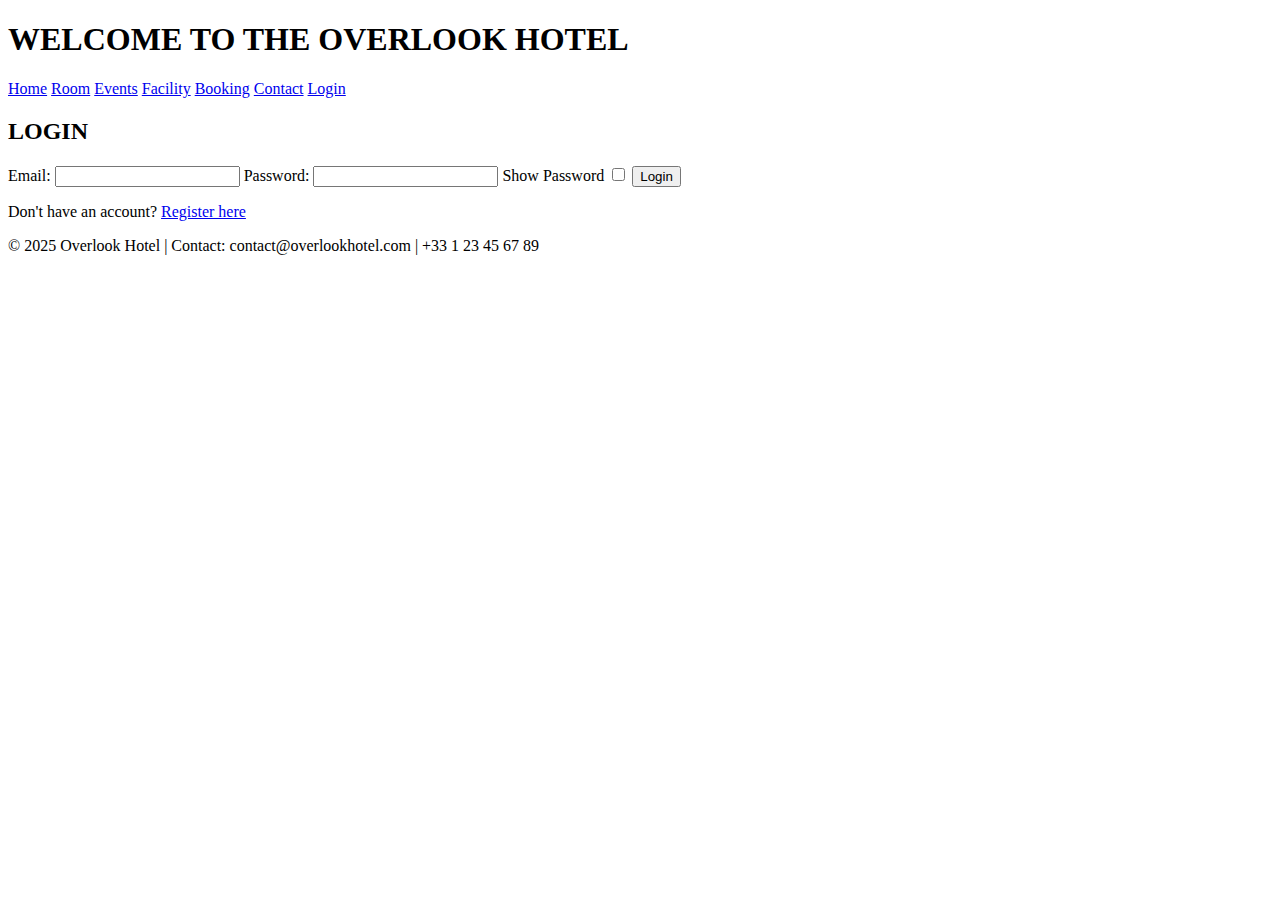
<file: src/main/resources/templates/login.html>
<!DOCTYPE html>
<html xmlns:th="http://www.thymeleaf.org">
<head>
    <meta charset="UTF-8">
    <title>Login - Overlook Hotel</title>
    <link rel="stylesheet" th:href="@{/css/style.css}">
</head>
<body>

<header>
    <h1>WELCOME TO THE OVERLOOK HOTEL</h1>
    <nav>
        <a href="/index">Home</a>
        <a href="/api/rooms">Room</a>
        <a href="#">Events</a>
        <a href="#">Facility</a>
        <a href="#">Booking</a>
        <a href="#">Contact</a>
        <a href="/login" class="login-btn">Login</a>
    </nav>
</header>

<div class="banner"></div>

<div class="section login-section">
    <h2>LOGIN</h2>
    <form id="loginForm">
        <label for="email">Email:</label>
        <input type="email" id="email" name="username" required>

        <label for="password">Password:</label>
        <input type="password" id="password" name="password" required>

        <label class="show-password" >Show Password
            <input type="checkbox" id="showPassword" onclick="togglePassword()">
        </label>

        <button type="submit">Login</button>
    </form>
    <p>
        Don't have an account? <a href="/register">Register here</a>
    </p>
</div>

<footer>
    <p>© 2025 Overlook Hotel | Contact: contact@overlookhotel.com | +33 1 23 45 67 89</p>
</footer>

<script th:src="@{/js/login.js}"></script>

</body>
</html>
</file>
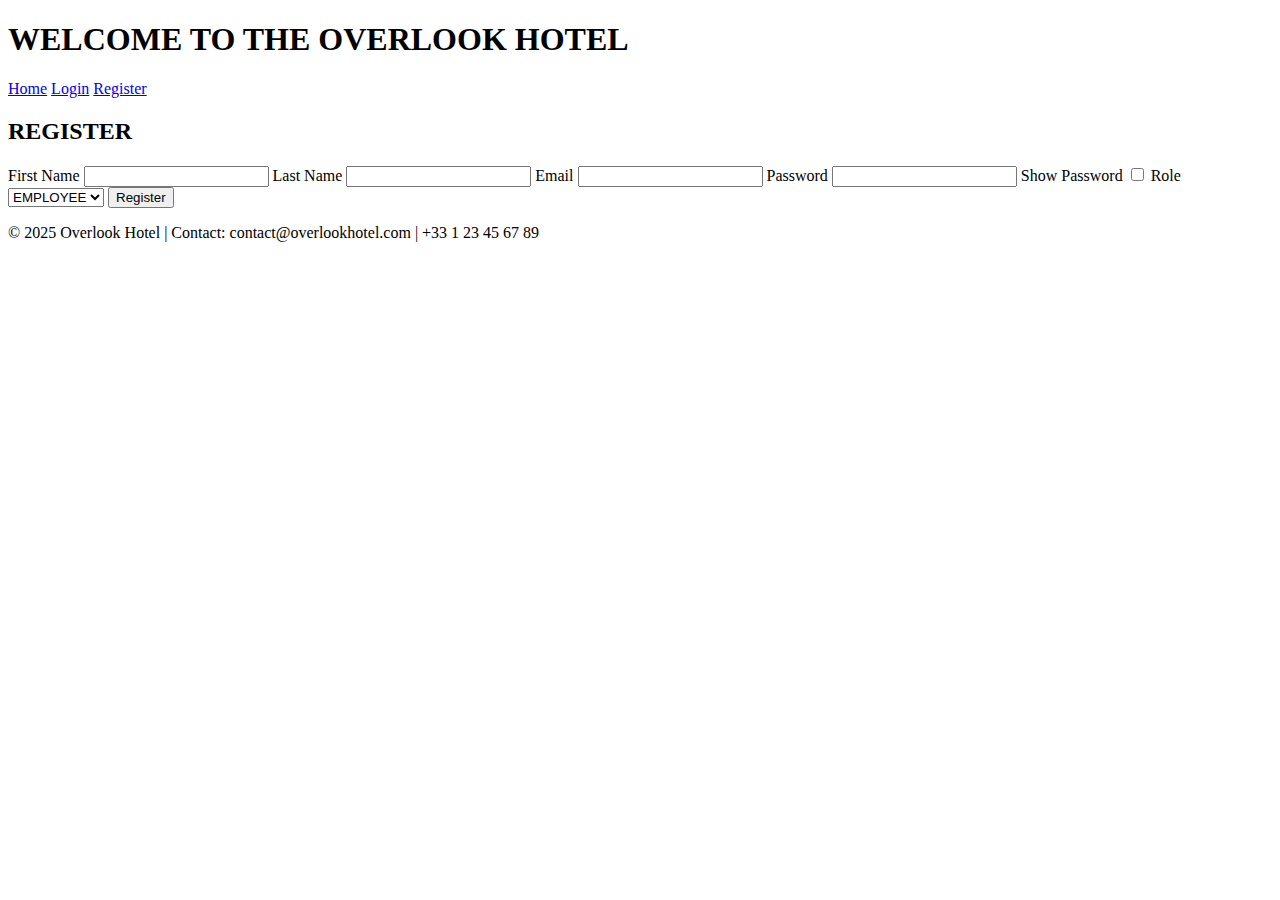
<file: src/main/resources/templates/register.html>
<!DOCTYPE html>
<html xmlns:th="http://www.thymeleaf.org">
<head>
    <meta charset="UTF-8">
    <title>Register - Overlook Hotel</title>
    <link rel="stylesheet" th:href="@{/css/style.css}">
</head>
<body>

<header>
    <h1>WELCOME TO THE OVERLOOK HOTEL</h1>
    <nav>
        <a href="/index" class="active">Home</a>
        <a href="/login">Login</a>
        <a href="/register">Register</a>
    </nav>
</header>

<div class="banner"></div>

<div class="login-section">
    <h2>REGISTER</h2>
    <form id="registerForm">
        <label for="firstName">First Name</label>
        <input type="text" id="firstName" name="firstName" required>

        <label for="lastName">Last Name</label>
        <input type="text" id="lastName" name="lastName" required>

        <label for="email">Email</label>
        <input type="email" id="email" name="email" required>

        <label for="password">Password</label>
        <input type="password" id="password" name="password" required>
        <label class="show-password"> Show Password
            <input type="checkbox" id="showPassword" onclick="togglePassword()">
        </label>

        <label for="role">Role</label>
        <select id="role" name="roleId" required>
            <option value="1">EMPLOYEE</option>
            <option value="2">CLIENT</option>
            <option value="3">MANAGER</option>
        </select>

        <button type="submit">Register</button>
    </form>
</div>

<footer>
    <p>© 2025 Overlook Hotel | Contact: contact@overlookhotel.com | +33 1 23 45 67 89</p>
</footer>

<script th:src="@{/js/register.js}"></script>

</body>
</html>
</file>
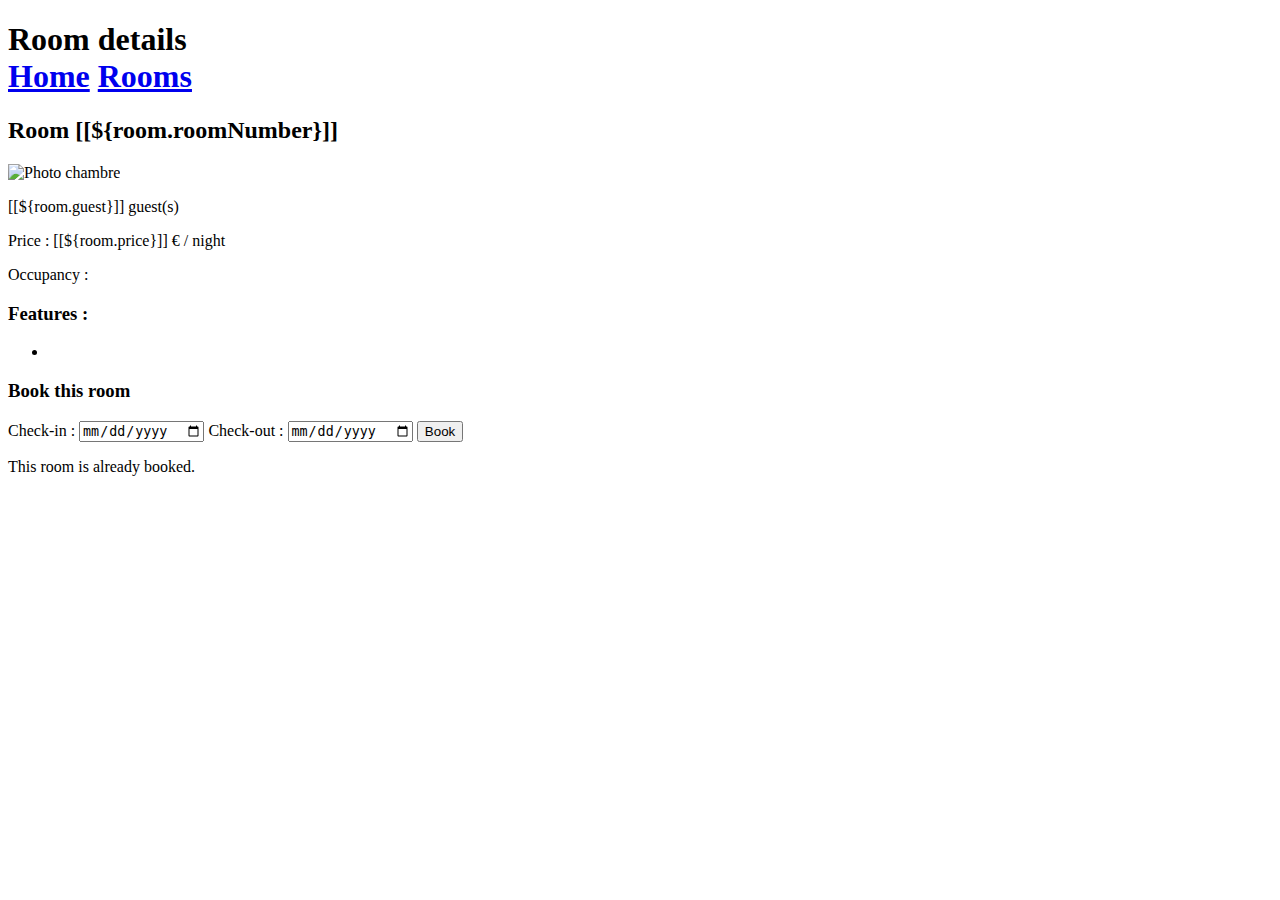
<file: src/main/resources/templates/room-detail.html>
<!DOCTYPE html>
<html lang="fr" xmlns:th="http://www.thymeleaf.org">
<head>
  <meta charset="UTF-8">
  <meta name="viewport" content="width=device-width, initial-scale=1.0">
  <title>Room details</title>
  <link rel="stylesheet" th:href="@{/css/style.css}">
</head>
<body>
  <header>
    <h1>Room details</h>
      <nav>
        <a href="/index">Home</a>
        <a href="/rooms">Rooms</a>
      </nav>
  </header>

  <main>
    <h2>Room [[${room.roomNumber}]]</h2>
    <img th:src="@{'/images/' + ${room.picture}}" alt="Photo chambre" style="max-width:300px;">
    <p>[[${room.guest}]] guest(s)</p>
    <p>Price : [[${room.price}]] € / night</p>
    <p>Occupancy : <span th:text="${room.occupancy} ? 'Occupée' : 'Disponible'"></span></p>

    <h3>Features :</h3>
    <ul>
      <li th:each="f : ${room.features}" th:text="${f.name}"></li>
    </ul>

    <div th:if="${!room.occupancy}">
      <h3>Book this room</h3>
      <form th:action="@{/bookings/reserve/{id}(id=${room.id})}" method="post">
        <label>Check-in :</label>
        <input type="date" name="startDate" required>
        <label>Check-out :</label>
        <input type="date" name="endDate" required>
        <button type="submit">Book</button>
      </form>
    </div>
    <p th:if="${room.occupancy}">This room is already booked.</p>

    <div id="manager-actions" style="display:none;">
        <h3>Manager actions</h3>
        <a th:href="@{/rooms/edit/{id}(id=${room.id})}">Modify</a>
        <form th:action="@{/rooms/delete/{id}(id=${room.id})}" method="post" style="display:inline;">
            <button type="submit">Delete</button>
        </form>
    </div>
  </main>

  <script th:src="@{/js/room-detail.js}"></script>

</body>
</html>
</file>
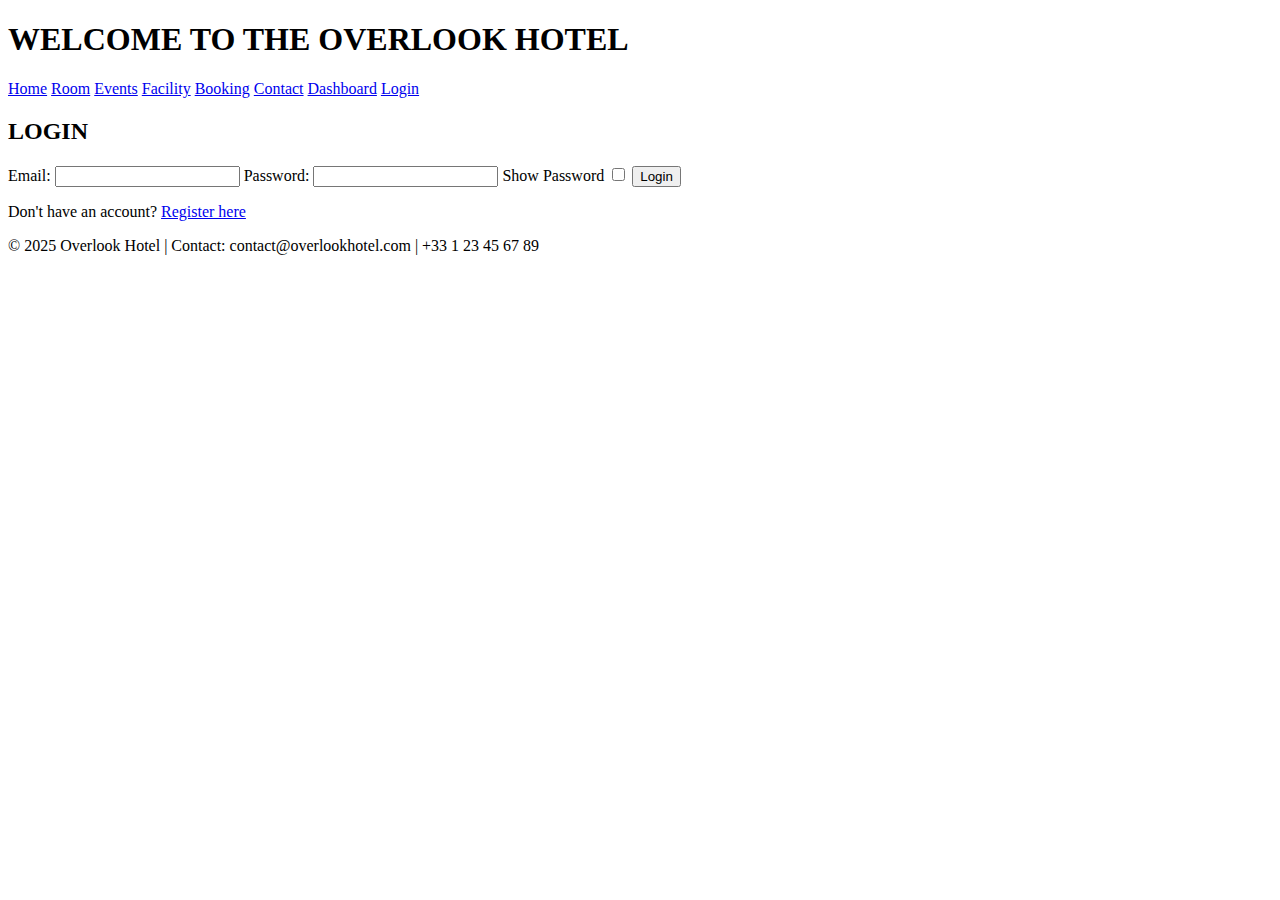
<file: overlook_hotel/src/main/resources/templates/login.html>
<!DOCTYPE html>
<html xmlns:th="http://www.thymeleaf.org">
<head>
    <meta charset="UTF-8">
    <title>Login - Overlook Hotel</title>
    <link rel="stylesheet" th:href="@{/css/style.css}">
</head>
<body>

<header>
    <h1>WELCOME TO THE OVERLOOK HOTEL</h1>
    <nav>
        <a href="/home">Home</a>
        <a href="/api/rooms">Room</a>
        <a href="#">Events</a>
        <a href="#">Facility</a>
        <a href="#">Booking</a>
        <a href="#">Contact</a>
        <a href="/customerdashboard">Dashboard</a>
        <a href="/login" class="login-btn">Login</a>
    </nav>
</header>

<div class="banner"></div>

<div class="section login-section">
    <h2>LOGIN</h2>
    <form id="loginForm">
        <label for="email">Email:</label>
        <input type="email" id="email" required>

        <label for="password">Password:</label>
        <input type="password" id="password" required>

        <label class="show-password">Show Password
            <input type="checkbox" id="showPassword" onclick="togglePassword()">
        </label>

        <button type="submit">Login</button>
    </form>
    <p>
        Don't have an account? <a href="/register">Register here</a>
    </p>
</div>

<footer>
    <p>© 2025 Overlook Hotel | Contact: contact@overlookhotel.com | +33 1 23 45 67 89</p>
</footer>

<script>
function togglePassword() {
    const passwordInput = document.getElementById('password');
    passwordInput.type = passwordInput.type === 'password' ? 'text' : 'password';
}

document.getElementById("loginForm").addEventListener("submit", async function(e) {
    e.preventDefault();

    const data = {
        email: document.getElementById("email").value,
        password: document.getElementById("password").value
    };

    try {
        const response = await fetch("/auth/login", {
            method: "POST",
            headers: { "Content-Type": "application/json" },
            body: JSON.stringify(data)
        });

            if (response.ok) {
                const result = await response.json(); 
                localStorage.setItem("user", JSON.stringify({
                    email: result.email,
                    firstName: result.firstName,
                    lastName:result.lastName,
                        roleId: result.roleId,
                        roleName: result.roleName
                }));
                alert("Connexion done !");
                console.log("Login result:", result);

                localStorage.setItem("token", result.token);

            if(result.roleId === 2) {
                window.location.href = "/customerdashboard";
            } else if(result.roleId === 1 || result.roleId === 3) {
                window.location.href = "/employeedashboard";
            }

        } else {
            const error = await response.json();
            alert("Error : " + (error.message || "Incorrect email or password"));
        }
    } catch (err) {
        console.error(err);
        alert("Network error");
    }
});
</script>

</body>
</html>
</file>
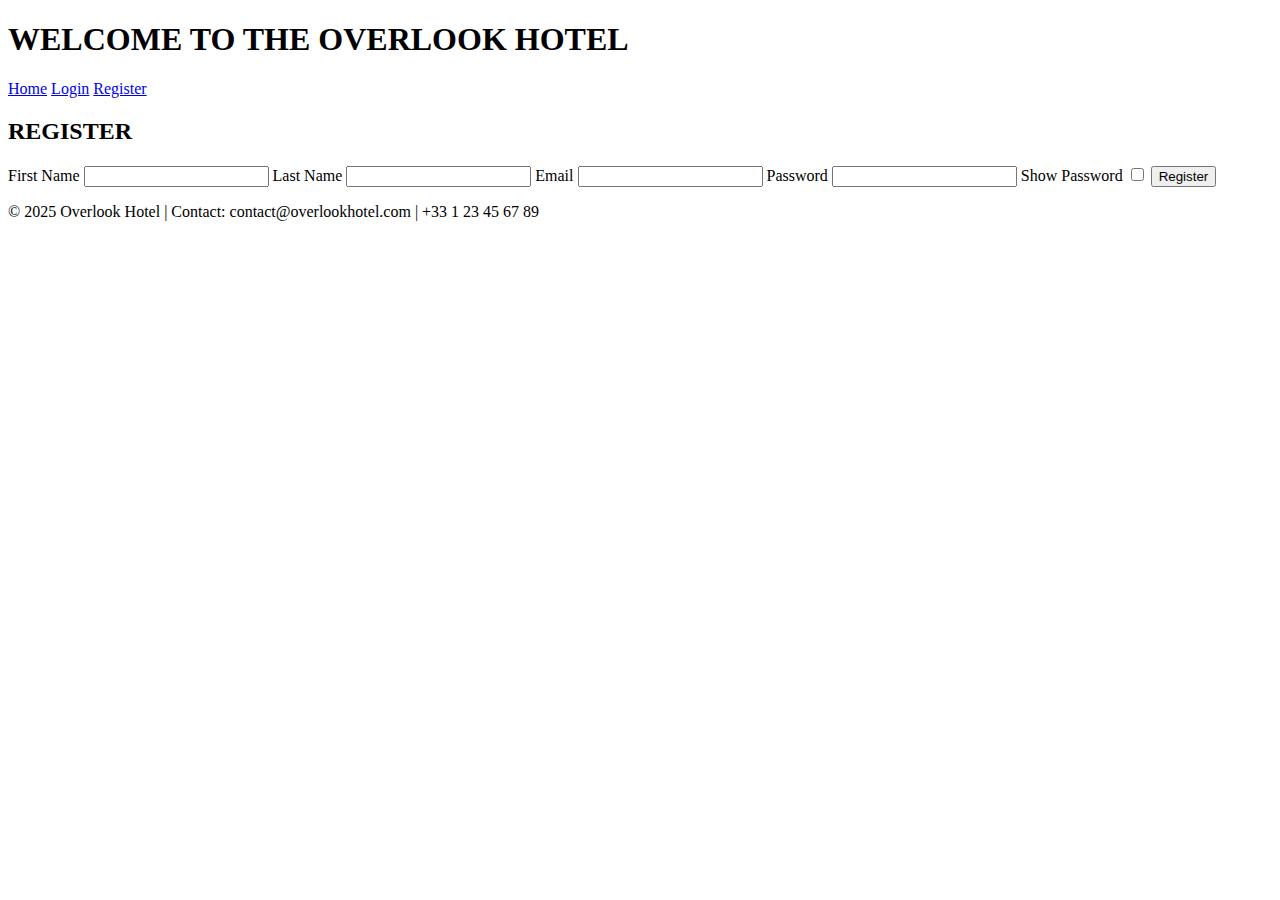
<file: overlook_hotel/src/main/resources/templates/register.html>
<!DOCTYPE html>
<html xmlns:th="http://www.thymeleaf.org">
<head>
    <meta charset="UTF-8">
    <title>Register - Overlook Hotel</title>
    <link rel="stylesheet" th:href="@{/style.css}">
</head>
<body>

<header>
    <h1>WELCOME TO THE OVERLOOK HOTEL</h1>
    <nav>
        <a href="/index" class="active">Home</a>
        <a href="/login">Login</a>
        <a href="/register">Register</a>
    </nav>
</header>

<div class="banner"></div>

<div class="login-section">
    <h2>REGISTER</h2>
    <form th:action="@{/register}" method="post">
        <label for="firstName">First Name</label>
        <input type="text" id="firstName" name="firstName" required>

        <label for="lastName">Last Name</label>
        <input type="text" id="lastName" name="lastName" required>

        <label for="email">Email</label>
        <input type="email" id="email" name="email" required>

        <label for="password">Password</label>
        <input type="password" id="password" name="password"required>
        <label class="show-password"> Show Password
            <input type="checkbox" id="showPassword" onclick="togglePassword()">
        </label>


        <button type="submit">Register</button>
    </form>
</div>

<footer>
    <p>© 2025 Overlook Hotel | Contact: contact@overlookhotel.com | +33 1 23 45 67 89</p>
</footer>

<script>
    function togglePassword() {
        const passwordInput = document.getElementById('password');
        if (passwordInput.type === 'password') {
            passwordInput.type = 'text';
        } else {
            passwordInput.type = 'password';
        }
    }
</script>

</body>
</html>
</file>
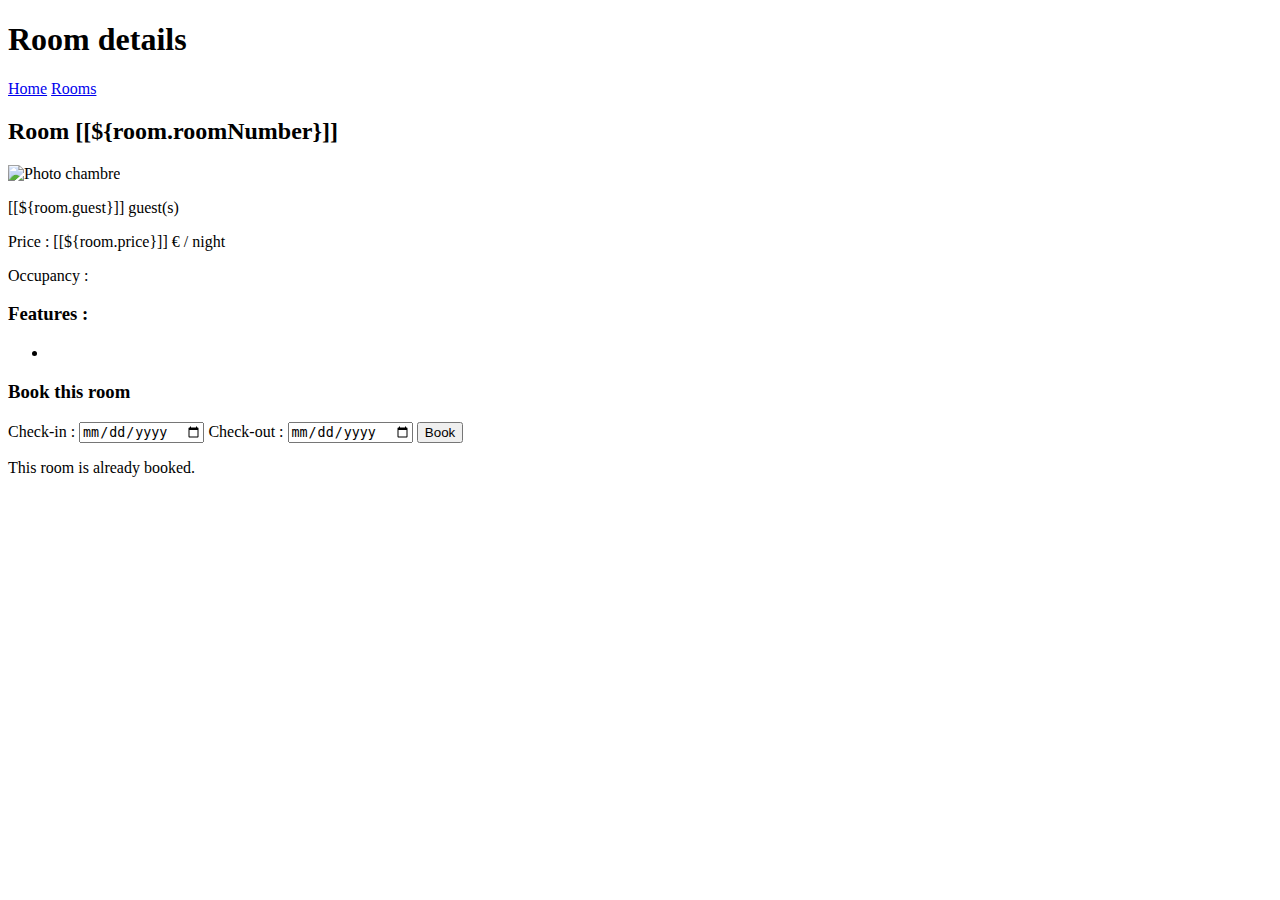
<file: overlook_hotel/src/main/resources/templates/room-details.html>
<!DOCTYPE html>
<html lang="fr" xmlns:th="http://www.thymeleaf.org">
<head>
  <meta charset="UTF-8">
  <meta name="viewport" content="width=device-width, initial-scale=1.0">
  <title>Room details</title>
  <link rel="stylesheet" th:href="@{/css/style.css}">
</head>
<body>
  <header>
    <h1>Room details</h1>
    <nav>
      <a href="/home">Home</a>
      <a href="/rooms">Rooms</a>
    </nav>
  </header>

  <main>
    <h2>Room [[${room.roomNumber}]]</h2>
    <img th:src="@{'/images/' + ${room.picture}}" alt="Photo chambre" style="max-width:300px;">
    <p>[[${room.guest}]] guest(s)</p>
    <p>Price : [[${room.price}]] € / night</p>
    <p>Occupancy : <span th:text="${room.occupancy} ? 'Occupée' : 'Disponible'"></span></p>

    <h3>Features :</h3>
    <ul>
      <li th:each="f : ${room.features}" th:text="${f.name}"></li>
    </ul>

    <div th:if="${!room.occupancy}">
      <h3>Book this room</h3>
      <form th:action="@{/bookings/reserve/{id}(id=${room.id})}" method="post">
        <label>Check-in :</label>
        <input type="date" name="startDate" required>
        <label>Check-out :</label>
        <input type="date" name="endDate" required>
        <button type="submit">Book</button>
      </form>
    </div>
    <p th:if="${room.occupancy}">This room is already booked.</p>

    <div id="manager-actions" style="display:none;">
        <h3>Manager actions</h3>
        <a th:href="@{/rooms/edit/{id}(id=${room.id})}">Modify</a>
        <form th:action="@{/rooms/delete/{id}(id=${room.id})}" method="post" style="display:inline;">
            <button type="submit">Delete</button>
        </form>
    </div>
  </main>
  <script>
    const user = JSON.parse(localStorage.getItem("user"));

    if (user) {
        const nav = document.querySelector("nav");
        const loginBtn = nav.querySelector(".login-btn");
        if (loginBtn) {
            loginBtn.textContent = "Hello " + user.firstName;
            loginBtn.removeAttribute("href");
        }
        if (user.role_id === 3) {
            console.log("Hello World");
        }
    }
</script>
</body>
</html>
</file>
